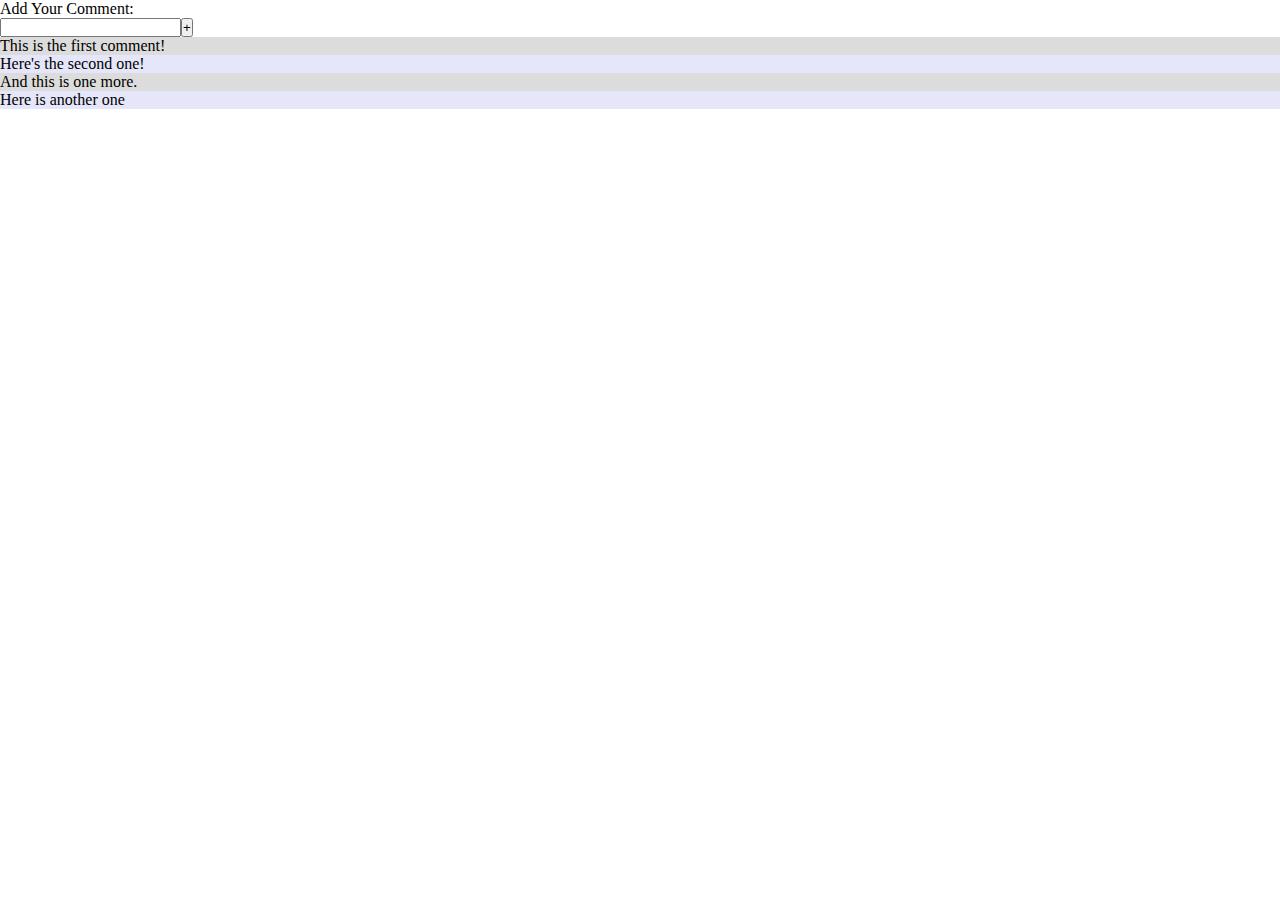
<file: example2/index.html>
<!doctype html>
<html>
    <head>
        <title>A Simple App</title>
        <link href="style.css" rel="stylesheet" type="text/css">
    </head>
    <body>
        <header>
        </header>
        
        <main>
            <!-- note that we use a dash here for our CSS class name
            that contains multiple words, that's a CSS convention -->
            <section class="comment-input">
                <p>Add Your Comment:</p>
                <input type="text"><button>+</button>
            </section>

            <section class="comments">
                <p>This is the first comment!</p>
                <p>Here's the second one!</p>
                <p>And this is one more.</p>
                <p>Here is another one</p>
            </section>
        </main>

        <footer>
        </footer>

        <script src="http://code.jquery.com/jquery-2.0.3.min.js"></script>
        <script src="app.js"></script>
    </body>
</html>
</file>
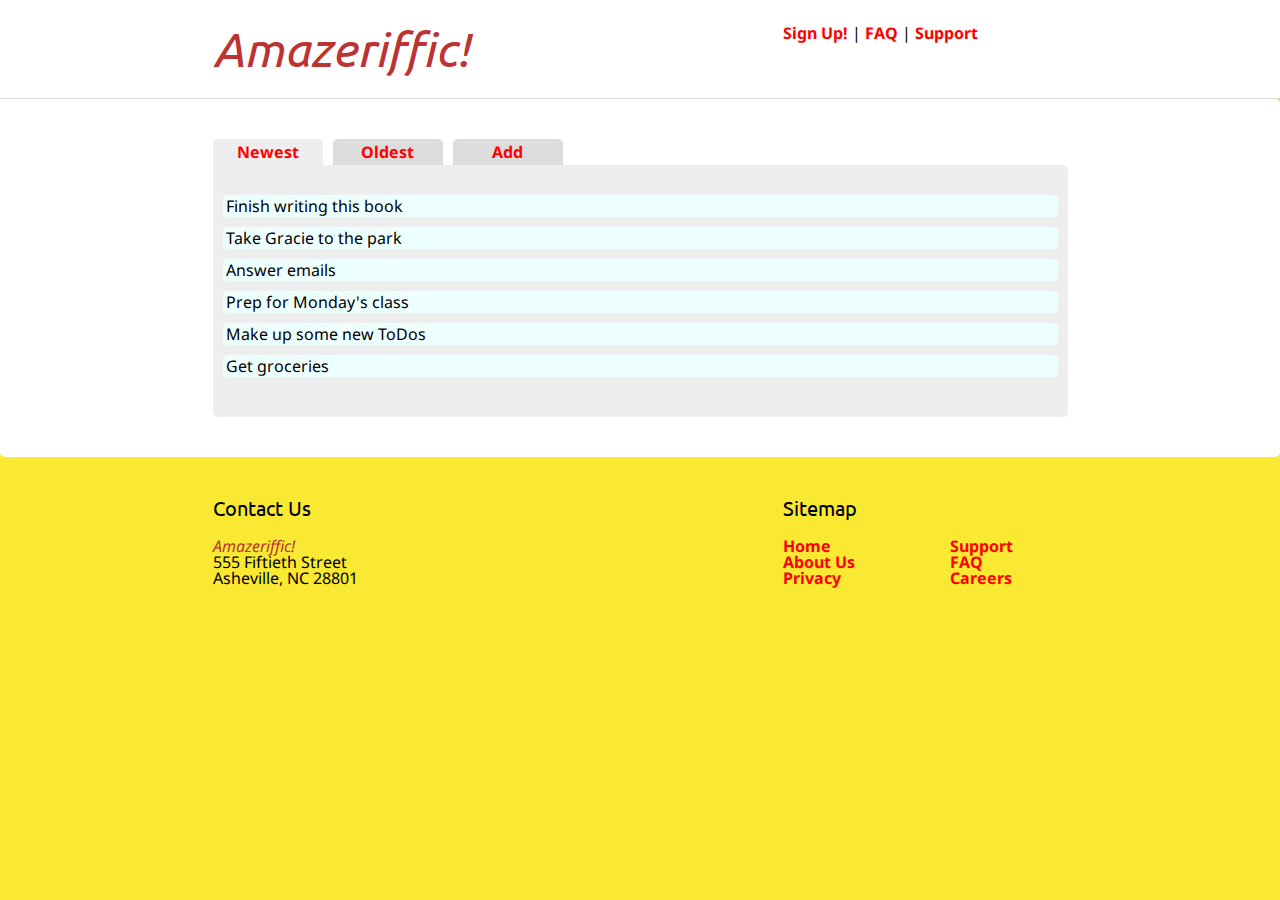
<file: example3/index.html>
<!doctype html>
<html>
  <head>
    <title>Amazeriffic!</title>
    <link href="reset.css" rel="stylesheet" type="text/css">
    <link href="style.css" rel="stylesheet" type="text/css">
    <link href='http://fonts.googleapis.com/css?family=Ubuntu' rel='stylesheet' type='text/css'>
    <link href='http://fonts.googleapis.com/css?family=Droid+Sans' rel='stylesheet' type='text/css'>    
  </head>

  <body>
    <header>
      <div class="container">
        <h1>Amazeriffic!</h1>
        <nav>
          <a href="#">Sign Up!</a> |
          <a href="#">FAQ</a> |
          <a href="#">Support</a>
        </nav>
      </div>
    </header>


    <main>
      <div class="container">
        <div class="tabs">
          <a href=""><span class="active">Newest</span></a><a href=""><span>Oldest</span></a><a href=""><span>Add</span></a>
        </div>
        <div class="content">
        </div>
      </div>
    </main>

    <footer>
      <div class="container">
        <div class="contact">
          <h5>Contact Us</h5>
          <p>Amazeriffic!</p>
          <p>555 Fiftieth Street</p>
          <p>Asheville, NC 28801</p>
        </div>
        <div class="sitemap">
          <h5>Sitemap</h5>
          <ul>
            <div class="left">
              <li><a href="#">Home</a></li>
              <li><a href="#">About Us</a></li>
              <li><a href="#">Privacy</a></li>
            </div>
            <div class="right">
              <li><a href="#">Support</a></li>
              <li><a href="#">FAQ</a></li>
              <li><a href="#">Careers</a></li>
            </div>
          </ul>
        </div>
      </div>
    </footer>

    <script src="http://code.jquery.com/jquery-2.0.3.min.js"></script>
    <script src="app.js"></script>
  </body>
</html>
</file>
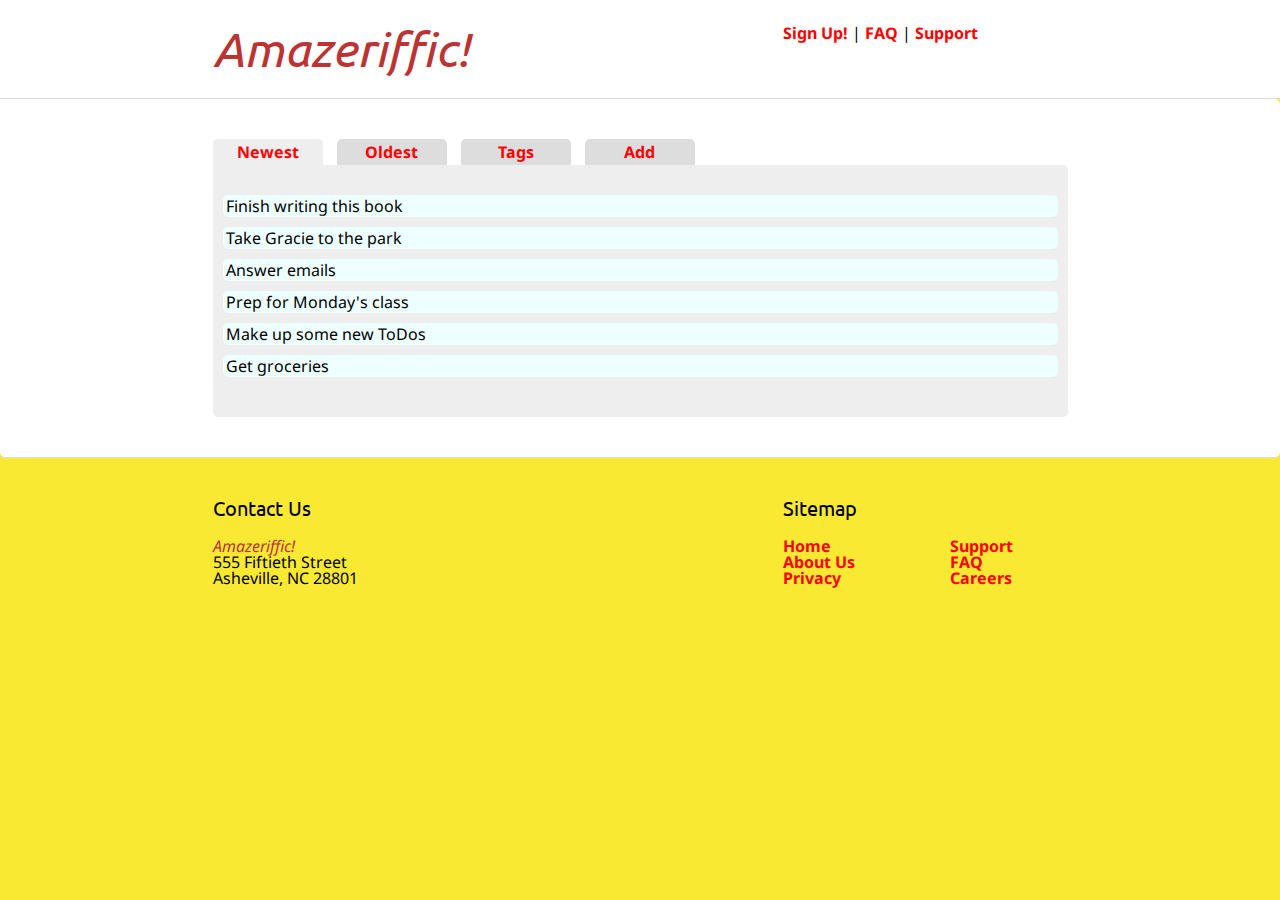
<file: example6/index.html>
<!doctype html>
<html>
  <head>
    <title>Amazeriffic!</title>
    <link href="stylesheets/reset.css" rel="stylesheet" type="text/css">
    <link href="stylesheets/style.css" rel="stylesheet" type="text/css">
    <link href='http://fonts.googleapis.com/css?family=Ubuntu' rel='stylesheet' type='text/css'>
    <link href='http://fonts.googleapis.com/css?family=Droid+Sans' rel='stylesheet' type='text/css'>    
  </head>

  <body>
    <header>
      <div class="container">
        <h1>Amazeriffic!</h1>
        <nav>
          <a href="#">Sign Up!</a> |
          <a href="#">FAQ</a> |
          <a href="#">Support</a>
        </nav>
      </div>
    </header>


    <main>
      <div class="container">
        <div class="tabs">
          <a href=""><span class="active">Newest</span></a>
          <a href=""><span>Oldest</span></a>
          <a href=""><span>Tags</span></a>
          <a href=""><span>Add</span></a>
        </div>
        <div class="content">
          <ul>
            <li>Get Groceries</li>
            <li>Make up some new ToDos</li>
            <li>Prep for Monday's class</li>
            <li>Answer recruiter emails on LinkedIn</li>
            <li>Take Gracie to the park</li>
            <li>Finish writing book</li>
          </ul>
        </div>
      </div>
    </main>

    <footer>
      <div class="container">
        <div class="contact">
          <h5>Contact Us</h5>
          <p>Amazeriffic!</p>
          <p>555 Fiftieth Street</p>
          <p>Asheville, NC 28801</p>
        </div>
        <div class="sitemap">
          <h5>Sitemap</h5>
          <ul>
            <div class="left">
              <li><a href="#">Home</a></li>
              <li><a href="#">About Us</a></li>
              <li><a href="#">Privacy</a></li>
            </div>
            <div class="right">
              <li><a href="#">Support</a></li>
              <li><a href="#">FAQ</a></li>
              <li><a href="#">Careers</a></li>
            </div>
          </ul>
        </div>
      </div>
    </footer>

    <script src="http://code.jquery.com/jquery-2.0.3.min.js"></script>
    <script src="app.js"></script>
  </body>
</html>
</file>
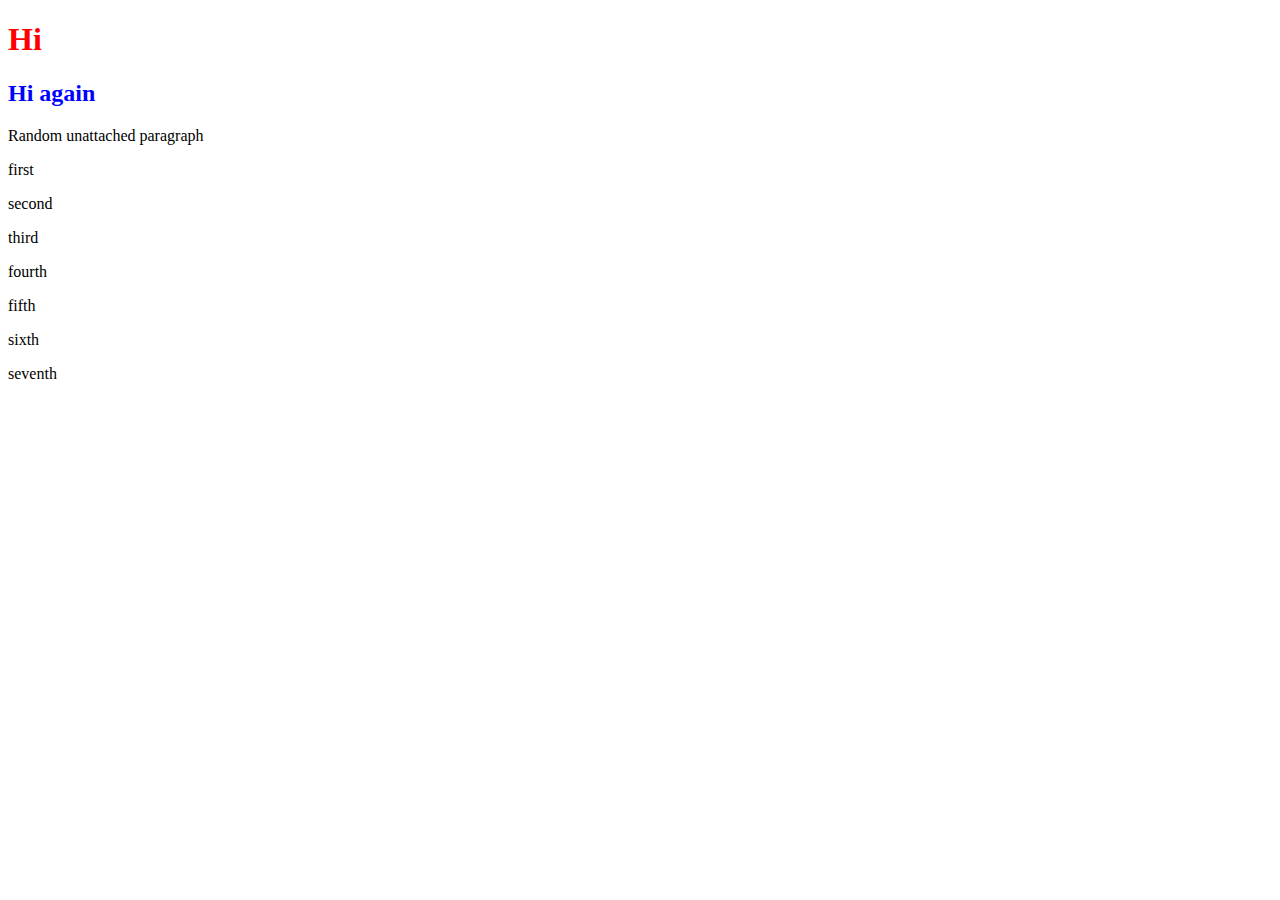
<file: selectorpractice/selectorpractice.html>
<!doctype html>
<html>
    <head>
    </head>
    <body>
        
        <h1>Hi</h1>
        <h2 class="important">Hi again</h2>
        <p>Random unattached paragraph</p>
        <div class="relevant">
            <p class="a">first</p>
            <p class="a">second</p>
            <p>third</p>
            <p>fourth</p>
            <p class="a">fifth</p>
            <p class="a">sixth</p>
            <p>seventh</p>
        </div>
        <script src="http://code.jquery.com/jquery-2.0.3.min.js"></script>
        <script src="app.js"></script>
    </body>
</html>
</file>
<file: example2/style.css>
* {
    margin: 0;
    padding: 0;
}

.comments p:nth-child(even) {
    background: lavender;
}
.comments p:nth-child(odd) {
    background: gainsboro;
}

.comment_input span:hover {
    cursor: pointer;
}
</file>
<file: example3/style.css>
body {
    background: #f9e933;
    font-family: 'Droid Sans', sans-serif;
  }
  
  header, main, footer {
    min-width: 855px;
  }
  
  header .container, main .container, footer .container {
    max-width: 855px;
    margin: auto;
  }
  
  header {
    padding: 25px 0 25px 0;
    background: white;
    overflow: auto;
    border-bottom: 1px solid #ddd;
  }
  
  /* MAIN LOGO */
  h1 {
    font-family: 'Ubuntu', sans-serif;
    font-style: italic;
    font-size: 3em;
    color: #b33;
    float: left;
    width: 570px;
  }
  
  /* FOOTER HEADINGS */
  h5 {
      font-family: 'Ubuntu', sans-serif;
      font-size: 1.25em;
      margin-bottom: 20px;
  }
  
  header nav {
    float: right;
    width: 285px;
  }
  
  a {
    color: #f00;
    text-decoration: none;
    font-weight: bold;
  }
  
  main {
      background: #fff;
      border-radius: 0 5px 5px 5px;;
      padding: 40px;
  }
  
  .tabs a span {
      border-radius: 5px 5px 0 0;
      display: inline-block;
      width: 100px;
      margin-right: 10px;
      text-align: center;
      background: #ddd;
      padding: 5px;
  }
  
  .tabs a .active {
      background: #eee;
  }
  
  main .content {
      padding: 30px 10px 30px 10px;
      border-radius: 0 5px 5px 5px;
      background: #eee;
  }
  
  main .content li {
      border-radius: 5px;
      padding: 3px;
      background: #eff;
      margin: 0 0 10px 0;
  }
  
  main .content button {
    font-weight: bold;
    padding: 0 3px 0 3px;
    border-radius: 5px;
    background: #ccc;
    cursor: pointer;
    margin-left: 5px;
    font-size: 1.3em;
  }
  
  
  main .content p {
      background: yellow;
  }
  
  main .content input {
      font-size: 1.5em;
  }
  
  footer {
      border-top: 1px solid #ddd;
      padding: 40px 0 20px 0;
  }
  
  footer .contact {
    float: left;
    width: 570px;    
  }
  
  footer .contact p:nth-child(2) {
    color: #b33;
    font-style: italic;
  }
  
  footer .sitemap {
      float: right;
      width: 285px;
  }
  
  footer ul {
      width: 230px;
  }
  
  li {
      list-style: none;
  }
  
  footer .sitemap .left {
      float: left;
  }
  
  footer .sitemap .right {
      float: right;
  }
</file>
<file: example6/stylesheets/style.css>
body {
    background: #f9e933;
    font-family: 'Droid Sans', sans-serif;
  }
  
  header, main, footer {
    min-width: 855px;
  }
  
  header .container, main .container, footer .container {
    max-width: 855px;
    margin: auto;
  }
  
  header {
    padding: 25px 0 25px 0;
    background: white;
    overflow: auto;
    border-bottom: 1px solid #ddd;
  }
  
  /* MAIN LOGO */
  h1 {
    font-family: 'Ubuntu', sans-serif;
    font-style: italic;
    font-size: 3em;
    color: #b33;
    float: left;
    width: 570px;
  }
  
  /* FOOTER HEADINGS */
  h5 {
      font-family: 'Ubuntu', sans-serif;
      font-size: 1.25em;
      margin-bottom: 20px;
  }
  
  header nav {
    float: right;
    width: 285px;
  }
  
  a {
    color: #f00;
    text-decoration: none;
    font-weight: bold;
  }
  
  main {
      background: #fff;
      border-radius: 0 5px 5px 5px;;
      padding: 40px;
  }
  
  .tabs a span {
      border-radius: 5px 5px 0 0;
      display: inline-block;
      width: 100px;
      margin-right: 10px;
      text-align: center;
      background: #ddd;
      padding: 5px;
  }
  
  .tabs a .active {
      background: #eee;
  }
  
  main .content {
      padding: 30px 10px 30px 10px;
      border-radius: 0 5px 5px 5px;
      background: #eee;
  }
  
  main .content li {
      border-radius: 5px;
      padding: 3px;
      background: #eff;
      margin: 0 0 10px 0;
  }
  
  main .content button {
    font-weight: bold;
    padding: 0 3px 0 3px;
    border-radius: 5px;
    background: #ccc;
    cursor: pointer;
    margin-left: 5px;
    font-size: 1.3em;
  }
  
  
  main .content p {
      background: yellow;
  }
  
  main .content input {
      font-size: 1.5em;
  }
  
  footer {
      border-top: 1px solid #ddd;
      padding: 40px 0 20px 0;
  }
  
  footer .contact {
    float: left;
    width: 570px;    
  }
  
  footer .contact p:nth-child(2) {
    color: #b33;
    font-style: italic;
  }
  
  footer .sitemap {
      float: right;
      width: 285px;
  }
  
  footer ul {
      width: 230px;
  }
  
  li {
      list-style: none;
  }
  
  footer .sitemap .left {
      float: left;
  }
  
  footer .sitemap .right {
      float: right;
  }
</file>
